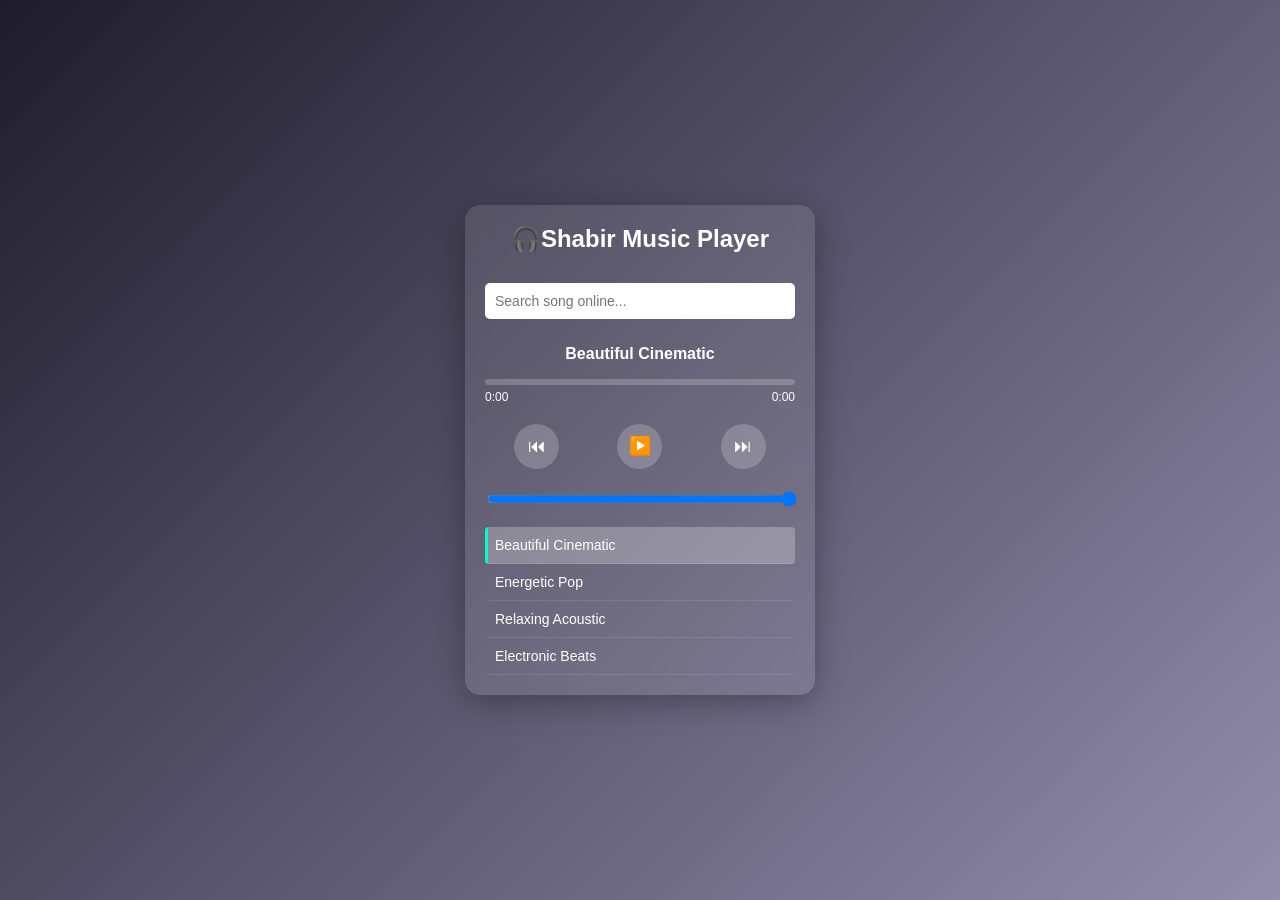
<file: index.html>
<!DOCTYPE html>
<html lang="en">
<head>
  <meta charset="UTF-8">
  <title>Shabir Ahmad Music Player</title>
  <link rel="icon" type="image/png" sizes="32x32" href="images/favicon.png">
  <link rel="stylesheet" href="style.css">
</head>
<body>

<div class="player">
  <h2>🎧Shabir Music Player</h2>

  <input type="text" id="search" placeholder="Search song online...">

  <div class="song-info">
    <p id="title">Select a song</p>
  </div>

  <div class="progress-container" id="progressContainer">
    <div class="progress" id="progress"></div>
  </div>
  <div class="time">
    <span id="current">0:00</span>
    <span id="duration">0:00</span>
  </div>

  <div class="controls">
    <button id="prevBtn">⏮</button>
    <button id="playBtn">▶️</button>
    <button id="nextBtn">⏭</button>
  </div>

  <input type="range" min="0" max="1" step="0.01" id="volume" value="1">

  <ul id="playlist"></ul>

</div>

<audio id="audio"></audio>

<script src="script.js"></script>
</body>
</html>
</file>
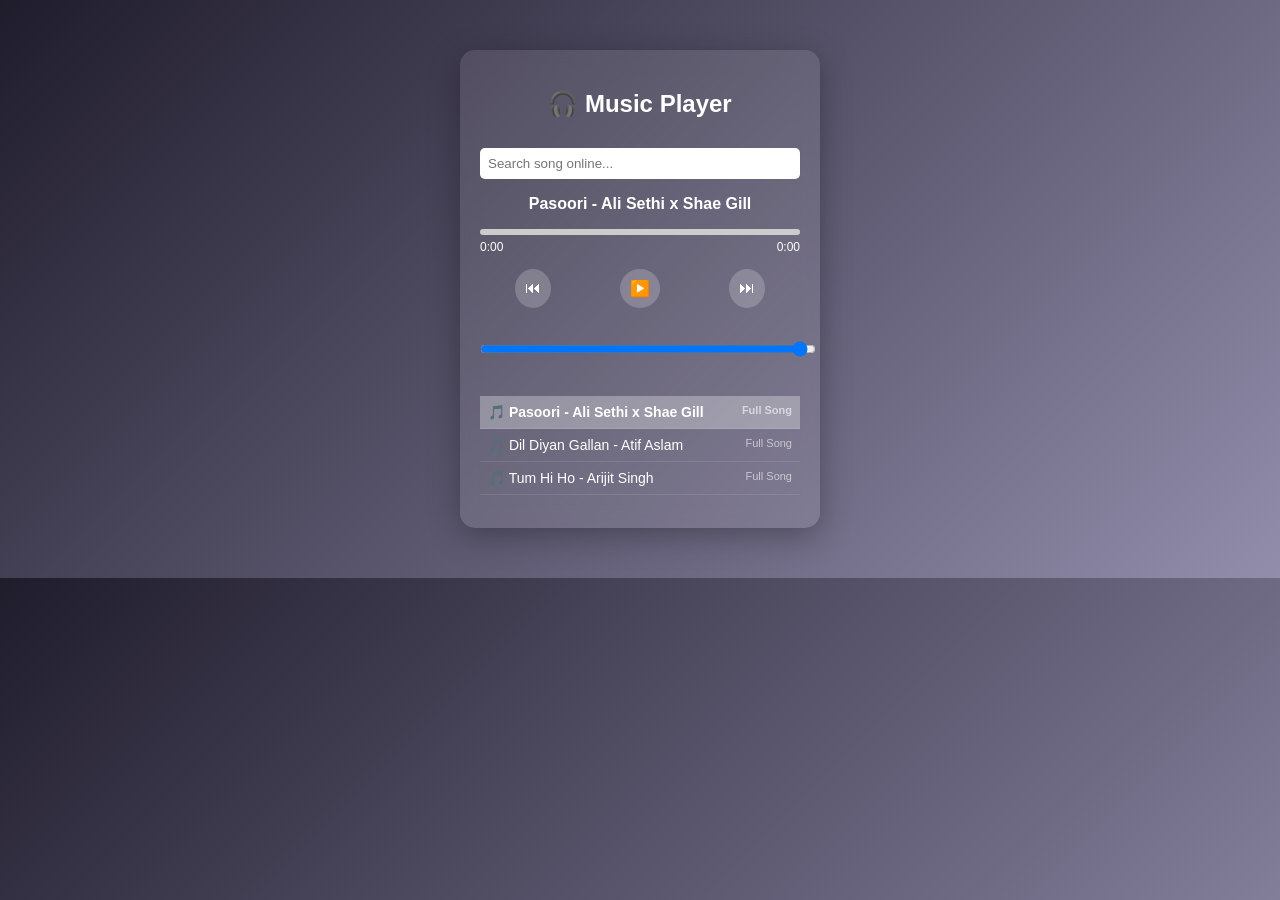
<file: simple-audio-player/index.html>
<!DOCTYPE html>
<html lang="en">
<head>
  <meta charset="UTF-8">
  <title>Advanced Music Player</title>
  <link rel="stylesheet" href="style.css">
</head>
<body>

<div class="player">
  <h2>🎧 Music Player</h2>

  <input type="text" id="search" placeholder="Search song online...">

  <div class="song-info">
    <p id="title">Select a song</p>
  </div>

  <div class="progress-container" id="progressContainer">
    <div class="progress" id="progress"></div>
  </div>
  <div class="time">
    <span id="current">0:00</span>
    <span id="duration">0:00</span>
  </div>

  <div class="controls">
    <button id="prevBtn">⏮</button>
    <button id="playBtn">▶️</button>
    <button id="nextBtn">⏭</button>
  </div>

  <input type="range" min="0" max="1" step="0.01" id="volume" value="1">

  <ul id="playlist"></ul>

</div>

<audio id="audio"></audio>

<script src="script.js"></script>
</body>
</html>
</file>
<file: style.css>
body {
  font-family: Arial, sans-serif;
  background: linear-gradient(135deg, #1f1c2c, #928dab);
  display: flex;
  justify-content: center;
  align-items: center;
  min-height: 100vh;
  margin: 0;
  padding: 15px;
  box-sizing: border-box;
}

.player {
  min-height: 450px;
  width: 100%;
  max-width: 350px; /* Laptop aur bade screens par itna rahega */
  padding: 20px;
  border-radius: 15px;
  backdrop-filter: blur(10px);
  -webkit-backdrop-filter: blur(10px);
  background: rgba(255, 255, 255, 0.1);
  color: white;
  box-shadow: 0 8px 32px rgba(0, 0, 0, 0.3);
  box-sizing: border-box;
}

h2 {
  text-align: center;
  margin-top: 0;
}

/* Responsive Inputs */
input[type="text"] {
  width: 100%;
  padding: 10px;
  margin: 10px 0;
  border-radius: 5px;
  border: none;
  outline: none;
  box-sizing: border-box;
  font-size: 14px;
}

.song-info {
  text-align: center;
  margin: 15px 0;
  font-weight: bold;
  font-size: 16px;
  word-wrap: break-word; /* Lamba naam mobile par wrap hoga */
}

.controls {
  display: flex;
  justify-content: space-around;
  margin: 20px 0;
}

button {
  padding: 12px;
  width: 45px;
  height: 45px;
  border: none;
  border-radius: 50%;
  background: rgba(255, 255, 255, 0.2);
  color: white;
  cursor: pointer;
  font-size: 18px;
  display: flex;
  justify-content: center;
  align-items: center;
  transition: background 0.2s, transform 0.1s;
}

button:hover {
  background: rgba(255, 255, 255, 0.4);
}

button:active {
  transform: scale(0.95); /* Click feel on mobile touch */
}

.progress-container {
  width: 100%;
  height: 6px;
  background: rgba(255, 255, 255, 0.2);
  cursor: pointer;
  border-radius: 5px;
  margin-bottom: 5px;
}

.progress {
  height: 100%;
  width: 0%;
  background: #00ffcc;
  border-radius: 5px;
  transition: width 0.1s linear;
}

.time {
  display: flex;
  justify-content: space-between;
  font-size: 12px;
  margin-bottom: 15px;
}

#volume {
  width: 100%;
  margin-bottom: 20px;
  cursor: pointer;
}

#playlist {
  list-style: none;
  padding: 0;
  margin: 0;
  max-height: 160px;
  overflow-y: auto;
}

#playlist li {
  padding: 10px;
  cursor: pointer;
  border-bottom: 1px solid rgba(255, 255, 255, 0.1);
  font-size: 14px;
  white-space: nowrap;
  overflow: hidden;
  text-overflow: ellipsis;
  border-radius: 4px;
  transition: background 0.2s;
}

#playlist li:hover {
  background: rgba(255, 255, 255, 0.1);
}

#playlist li.active {
  background: rgba(255, 255, 255, 0.25);
  border-left: 3px solid #00ffcc;
  padding-left: 7px;
}

/* 📱 Responsive Media Queries for Small Phones */
@media (max-width: 360px) {
  .player {
    padding: 15px;
  }
  button {
    width: 40px;
    height: 40px;
    font-size: 16px;
  }
  #playlist li {
    font-size: 13px;
    padding: 8px;
  }
}
</file>
<file: simple-audio-player/style.css>
body {
  font-family: Arial;
  background: linear-gradient(135deg, #1f1c2c, #928dab);
  display: flex;
  justify-content: center;
  margin-top: 50px;
  margin-bottom: 50px;
}

.player {
  min-height: 450px;
  width: 320px;
  padding: 20px 20px 8px 20px;
  border-radius: 15px;
  backdrop-filter: blur(10px);
  background: rgba(255, 255, 255, 0.1);
  color: white;
  box-shadow: 0 8px 32px rgba(0, 0, 0, 0.3);
}

h2 {
  text-align: center;
}

input {
  width: 95%;
  padding: 8px;
  margin: 10px 0px 0px 0px;
  border-radius: 5px;
  border: none;
  outline: none;
}

.song-info {
  text-align: center;
  margin: 15px 0;
  font-weight: bold;
}

.controls {
  display: flex;
  justify-content: space-around;
  margin: 15px 0;
}

button {
  padding: 10px;
  border: none;
  border-radius: 50%;
  background: rgba(255, 255, 255, 0.2);
  color: white;
  cursor: pointer;
  font-size: 16px;
  transition: background 0.2s;
}

button:hover {
  background: rgba(255, 255, 255, 0.4);
}

.progress-container {
  width: 100%;
  height: 6px;
  background: #ccc;
  cursor: pointer;
  border-radius: 5px;
  margin-bottom: 5px;
}

.progress {
  height: 100%;
  width: 0%;
  background: #00ffcc;
  border-radius: 5px;
}

.time {
  display: flex;
  justify-content: space-between;
  font-size: 12px;
  margin-bottom: 15px;
}

#volume {
  width: 100%;
  margin-bottom: 15px;
}

#playlist {
  list-style: none;
  padding: 0;
  max-height: 180px;
  overflow-y: auto;
}

#playlist li {
  padding: 8px;
  cursor: pointer;
  border-bottom: 1px solid rgba(255, 255, 255, 0.1);
  font-size: 14px;
  white-space: nowrap;
  overflow: hidden;
  text-overflow: ellipsis;
}

#playlist li:hover {
  background: rgba(255, 255, 255, 0.1);
}

#playlist li.active {
  background: rgba(255, 255, 255, 0.3);
  font-weight: bold;
}
</file>
